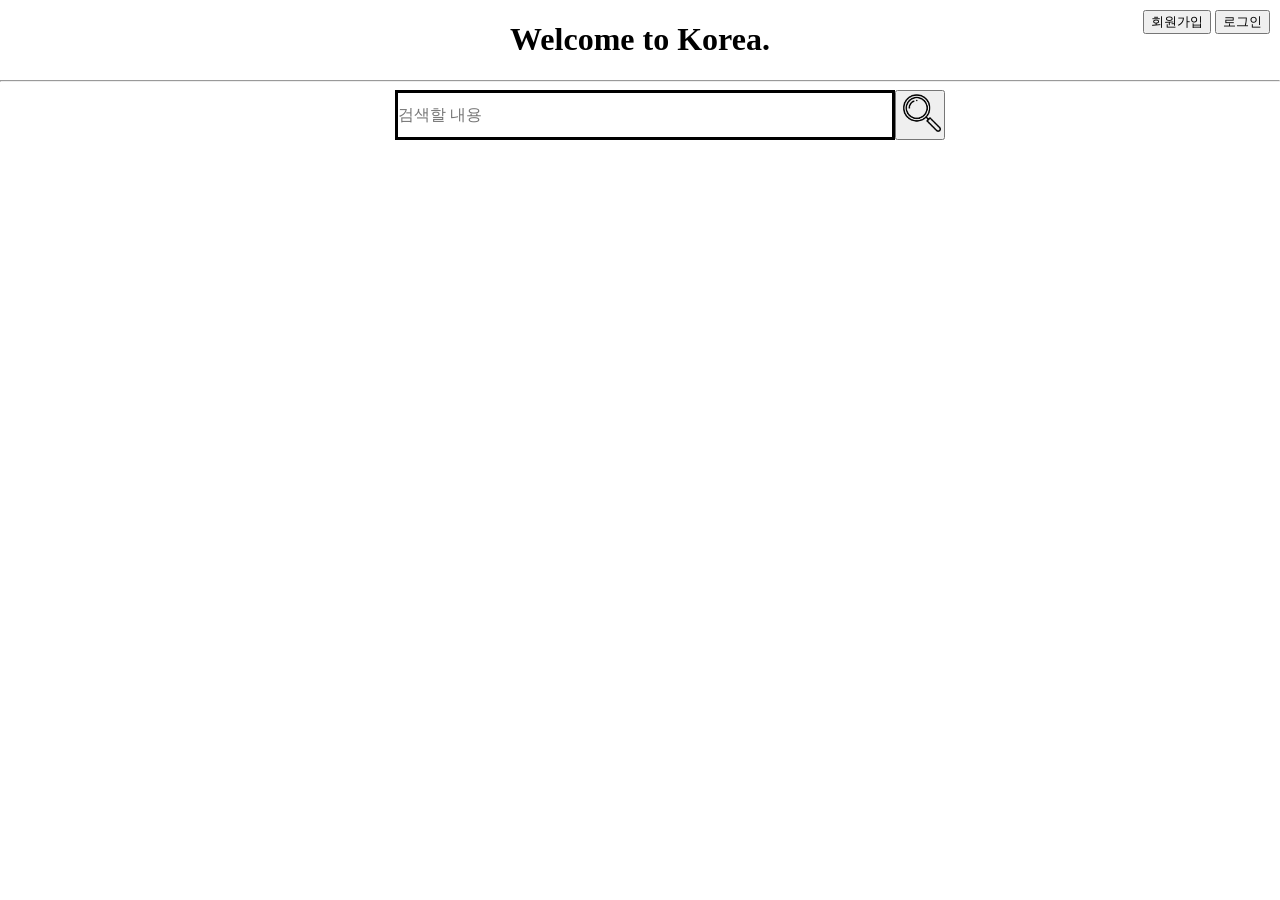
<file: index.html>
<!DOCTYPE html>
<html lang="ko">
  <head>
    <meta charset="UTF-8" />
    <meta http-equiv="X-UA-Compatible" content="IE=edge" />
    <meta name="viewport" content="width=device-width, initial-scale=1.0" />
    <title>Document</title>
    <link rel="stylesheet" href="./index.css">
  </head>
  <body>
    <h1 class="logo">Welcome to Korea.</h1>
    <hr />
    <div class="search-box">
      <input type="text" class="textbox" placeholder="검색할 내용" />
      <button class="search-button">
        <img src="돋보기.png" width="38px" height="38px" />
      </button>
    </div>

    <div class="button2">
      <input type="button" value="회원가입"  onclick="location.href='main1.html'" />
      <input type="button" value="로그인"    onclick="location.href='1.html'"/>
    </div>
  </body>
</html>
</file>
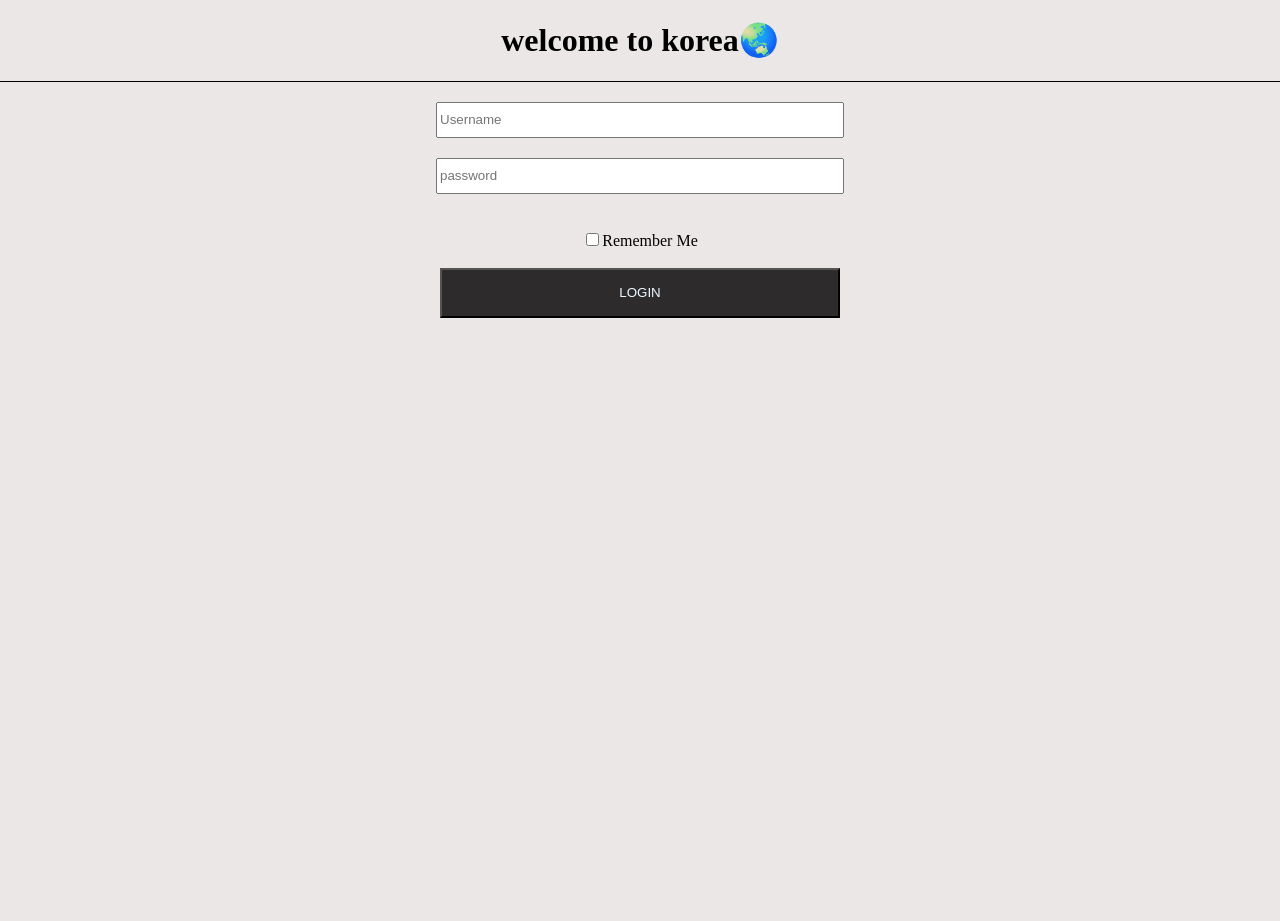
<file: 1.html>
<!DOCTYPE html>
<html lang="en">
<head>
    <meta charset="UTF-8">
    <meta http-equiv="X-UA-Compatible" content="IE=edge">
    <meta name="viewport" content="width=device-width, initial-scale=1.0">
    <title>Document</title>
    <link rel="stylesheet" href="./style.css">
</head>
<body>
    <div class="korea">
        <h1>welcome to korea🌏</h1>
    </div>

    <div class="hello"> 
        <input type="text" placeholder="Username" class="hello1">
    </div>

    <div class="hello">
        <input type="password" placeholder="password" class="hello2">
    </div><br><br>

    <div class="hello">
        <input type='checkbox' name='check' value='remember' />Remember Me
    </div><br>

    <button class="hello3"  onclick="location.href='2.html'" style="color:aliceblue">LOGIN</button>

</body>
</html>
</file>
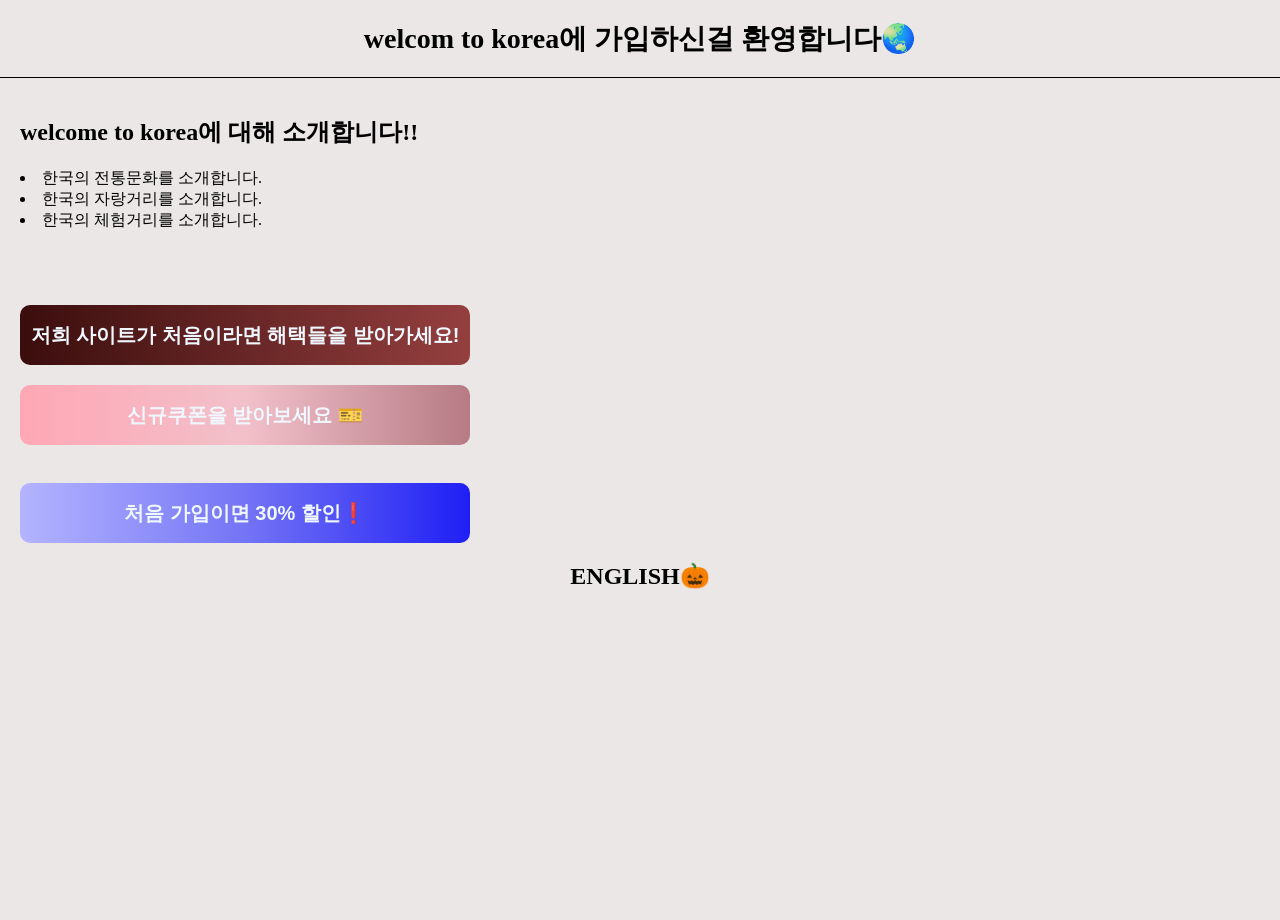
<file: 2.html>
<!DOCTYPE html>
<html lang="en">
<head>
    <meta charset="UTF-8">
    <meta http-equiv="X-UA-Compatible" content="IE=edge">
    <meta name="viewport" content="width=device-width, initial-scale=1.0">
    <title>Document</title>
    <link rel="stylesheet" href="./style.css">
</head>
<body>
   <header>
    <div class="main">
        <h1>welcom to korea에 가입하신걸 환영합니다🌏</h1>
    </div><br>
   </header>

    <div class="left">
        <h2>welcome to korea에 대해 소개합니다!!</h2>
        <Li>한국의 전통문화를 소개합니다.</Li>
        <Li>한국의 자랑거리를 소개합니다.</Li>
        <Li>한국의 체험거리를 소개합니다.</Li><br><br><br>
        
        <button class="button1" type="button" style="color:aliceblue"><h2>저희 사이트가 처음이라면 해택들을 받아가세요!</h2></button><br>

        <button class="button2"  type="button" style="color:aliceblue"><h2>신규쿠폰을 받아보세요 🎫</h2></button><br><br>

        <button class="button3"  type="button" style="color:aliceblue"><h2>처음 가입이면 30% 할인❗</h2></button>
    </div>

    <div class="center">
        <h2>ENGLISH🎃</h2>
    </div>
</body>
</html>
</file>
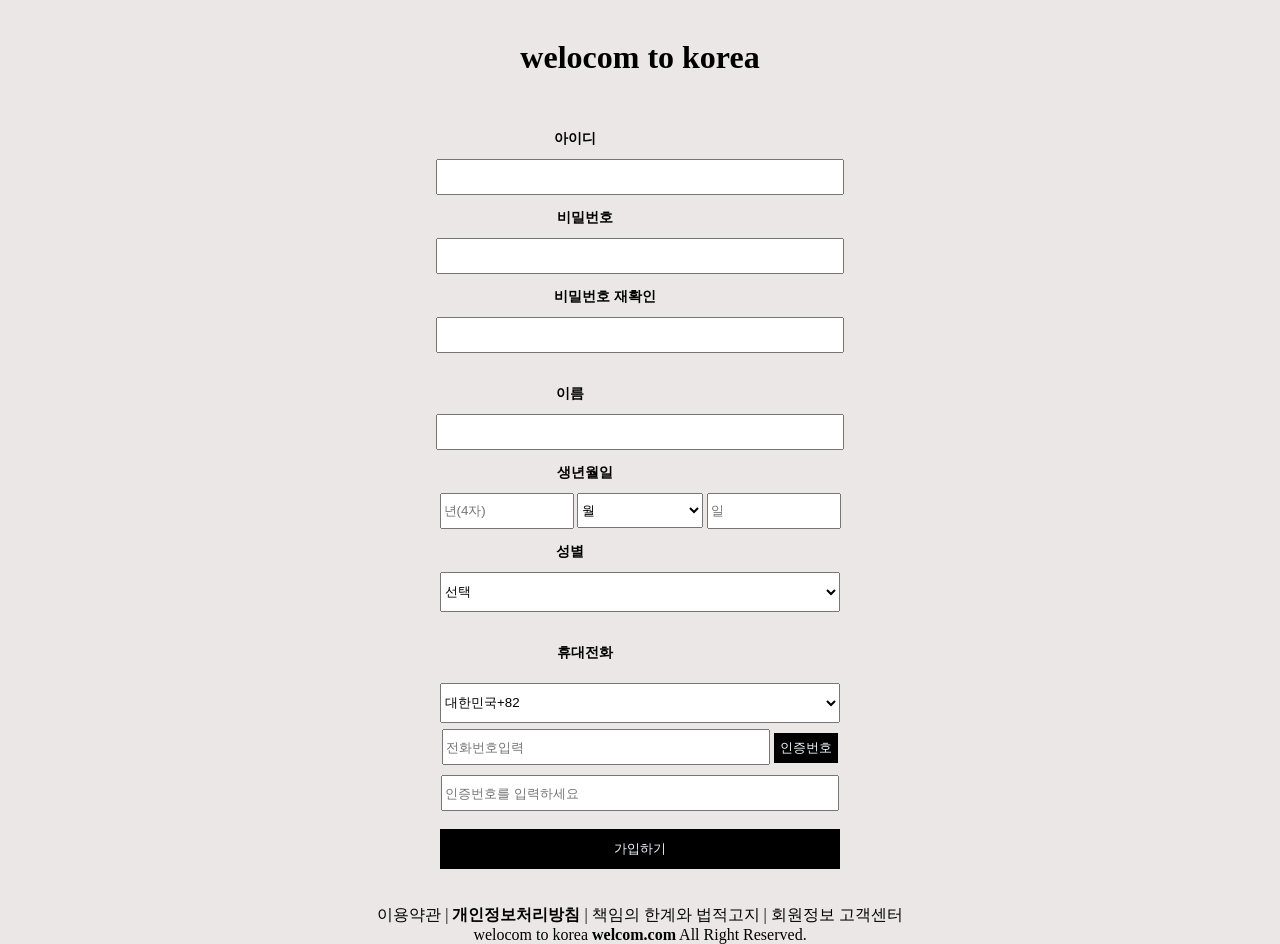
<file: main1.html>
<!DOCTYPE html>
<html lang="en">
<head>
    <meta charset="UTF-8">
    <meta http-equiv="X-UA-Compatible" content="IE=edge">
    <meta name="viewport" content="width=device-width, initial-scale=1.0">
    <title>Document</title>
    <link rel="stylesheet" href="./style.css">
</head>
<body>
    <div class="naverlogo"><br>
        <h1>welocom to korea</h1>
    </div><br>
    <div class="log"> 
        <div>
            <p class="idnum">아이디</p>
            <input type="text" class="textbox">
        </div>
    </div>

    <div class="log">
        <p class="textbox1">비밀번호</p>
        <input type="password" class="idnum1">
    </div>

    <div class="log">
        <p class="textbox2">비밀번호 재확인</p>
        <input type="password" class="idnum2">
    </div><br>

    <div class="log">
        <p class="textbox3">이름</p>
        <input type="text" class="idnum3">
    </div>

    <div class="log">
    <p class="name">생년월일</p>
    <input type="text" placeholder="년(4자)" class="idnum4">
    <select name="month"  class="idnum5">
        <option value="month" selected>월</option>
        <option value="1">1</option>
        <option value="2">2</option>
        <option value="3">3</option>
        <option value="4">4</option>
        <option value="5">5</option>
        <option value="6">6</option>
        <option value="7">7</option>
        <option value="8">8</option>
        <option value="9">9</option>
        <option value="10">10</option>
        <option value="11">11</option>
        <option value="12">12</option>
    </select>
   <input type="text" placeholder="일" class="idnum6">
    </div>

    <div class="log">
        <p class="name1">성별</p>
    <select name="mail" class="choice">
        <option value="month" selected>선택</option>
        <option value="1">남성</option>
        <option value="2">여성</option>
    </select>
    </div><br>

    <div class="log">
        <p class="name">휴대전화</p>
    <select name="mail" class="num">
        <option value="month" selected>대한민국+82</option>
        <option value="2">일본+81</option>
    </select>
    </div>

    <div class="log">
         <input type="text" placeholder="전화번호입력" class="number">
         <button class="bring" style="color:aliceblue">인증번호 </button>
    </div>

    <div class="log">
        <div class="num2">
        <input type="text" placeholder="인증번호를 입력하세요" class="text1">
        </div>
    </div><br>

  
    <div class="log">
    <button class="join"  onclick="location.href='1.html'" style="color:aliceblue">가입하기</button>
    </div>
    </body><br><br>

    <footer>
        <footer>
            이용약관 | <b>개인정보처리방침</b> | 책임의 한계와 법적고지 | 회원정보 고객센터<br>
            welocom to korea <b>welcom.com</b> All Right Reserved.
        </footer>
    </footer>
</html>
</file>
<file: index.css>
body {
    margin: 0;
    padding: 0;
    box-sizing: border-box;
  }
  .logo {
    text-align: center;
  }
  .search-box {
    height: 50px;
    width: 550px;
    margin: 0 auto;
    display: flex;
    justify-content: space-between;
    padding-left: 60px;
  }
  .textbox {
    width: 500px;
    height: 44px;
    border: 3px solid;
    outline: none;
    font-size: 1em;
    padding: 0;
  }
  .search-button {
    width: 50px;
    height: 100%;
  }
  .button2 {
    position: relative;
    float: right;
    bottom: 130px;
    right: 10px;
  }
</file>
<file: style.css>
html{
    height: 100%;
    text-align: center;
}
body{
    background-color:rgb(235, 231, 231);
    margin: 0;
    height: 100%;
} 
.log{
    position:relative;
    font-weight: bold;
    font-size: 14px;
    text-align: center;
}
.num{
    margin-top: 10px;
    height: 40px;
    width: 400px;
}
.num2{
    margin-top: 10px;
}
.join{
    border: 0;
    outline: 0;
    background-color: black;
    height: 40px;
    width: 400px;
}
.bring{
    border: 0;
    outline: 0;
    background-color: black;
    margin-top: 10px;
    height: 30px;
}
.choice{
    height: 40px;
    width: 400px;
}
.number{
    height: 30px;
    width: 320px;
}
.text1{
    height: 30px;
    width: 390px;
}
.idnum{
    height: 15px;
    width: 1150px;
    
}
.idnum1{
    height: 30px;
    width: 400px;
}
.textbox1{
    height: 15px;
    width: 1170px; 
}
.textbox2{
    height: 15px;
    width: 1210px;
}
.textbox3{
    height: 15px;
    width: 1140px;
}
.name{
    height: 15px;
    width: 1170px;
}
.name1{
    height: 15px;
    width: 1140px;
}
.idnum2{
    height: 30px;
    width: 400px;
}
.idnum3{
    height: 30px;
    width: 400px;
}
.idnum4{
    height: 30px;
    width: 126px;
}
.idnum5{
    height: 35px;
    width: 126px;
}
.idnum6{
    height: 30px;
    width: 126px;
}
.idnum7{
    height: 30px;
    width: 100px;
}
.position{
    right: 10;
}
.po{
    right: 30px;
}
.textbox{
    height: 30px;
    width: 400px;
}
.button1{
    border: 0;
    outline: 0;
    margin-top: 20px;

    width: 450px;
    height: 60px;
    border-radius: 10px;
    background: linear-gradient( to right, rgb(59, 13, 13), rgb(149, 63, 63) );
}
.button2{
    border: 0;
    outline: 0;
    margin-top: 20px;

    width: 450px;
    height: 60px;
    border-radius: 10px;
    background: linear-gradient( to right, rgb(255, 167, 181), rgb(242, 192, 201), rgb(182, 123, 133) );
}
.cupon{
    margin-bottom: 50px;
}
.left{
    text-align: left;
    margin-left: 20px;
}
.main{
    font-weight: bold;
    font-size: 14px;
    text-align: center;
    margin-top: 20px;
    border-bottom: solid 1px black;
}
.button3{
    border: 0;
    outline: 0;
    margin-top: 20px;

    width: 450px;
    height: 60px;
    border-radius: 10px;
    background: linear-gradient( to right,rgb(180, 180, 255),rgb(116, 116, 246),rgb(31, 31, 245) );
}
.center{
    text-align: center;
}
.korea{
    text-align: center;
    border-bottom: solid 1px black;
}
.hello{
    text-align: center;
}
.hello2{
    margin-top: 20px;
    height: 30px;
    width: 400px;
}
.hello1{
    margin-top: 20px;
    height: 30px;
    width: 400px;
}
.hello3{
    height: 50px;
    width: 400px;
    background-color: rgb(45, 43, 43);
}
</file>
